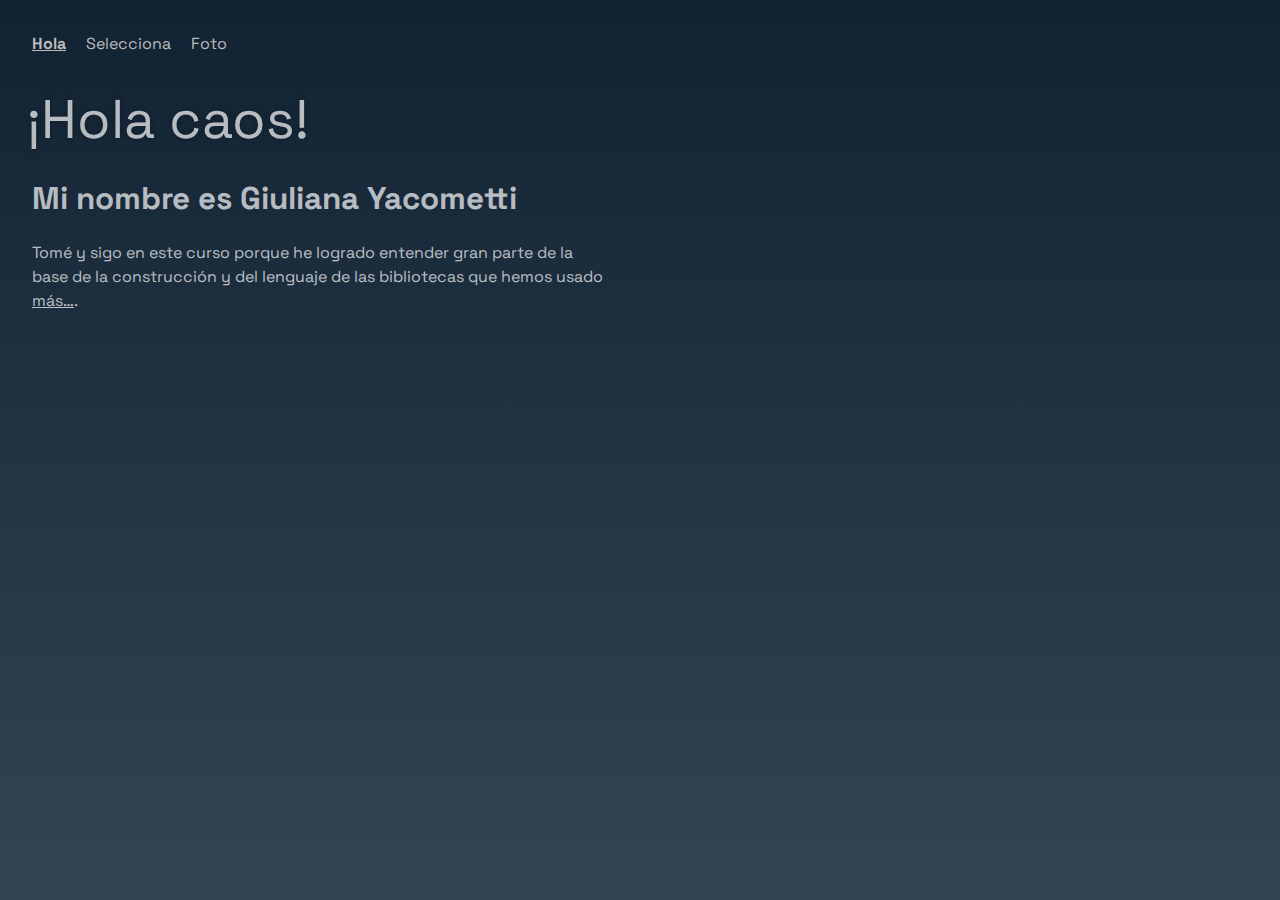
<file: index.html>
<!DOCTYPE html>
<html lang="es">
    <head>
        <meta charset="utf-8" />
        <title>👴🏻👴🏼👴🏽👴🏾👴🏿 jQuery</title>
        <link rel="stylesheet" href="style.css" />
    </head>
    <body>
        <main>
            <p>
                <a href="index.html" class="activo">Hola</a>
                <a href="page-1.html">Selecciona</a>
                <a href="page-2.html">Foto</a>
            </p>
            <h1></h1>
            <h2></h2>
            <p id="aqui"></p>
            <p id="alla" class="escondido"></p>
        </main>
        <script src="https://ajax.googleapis.com/ajax/libs/jquery/3.7.1/jquery.min.js"></script>
        <script>
            var texto = {
                saludo: ["¡Hola caos!", "¡Hola cosmos!", "¡Hola mundo!"],
                nombre: "Mi nombre es Giuliana Yacometti",
                motivo: "Tomé y sigo en este curso porque he logrado entender gran parte de la base de la construcción y del lenguaje de las bibliotecas que hemos usado <span>más…</span>.",
                etc: "Ya revisé mi primera nota y representa lo que he aprendido y aplicado en los ejercicios clase a clase.",
            };
            var aleatorio = Math.floor(Math.random() * texto.saludo.length);
            console.log(aleatorio);
            $("h1").html(texto.saludo[aleatorio]);
            $("h2").html(texto.nombre);
            $("#aqui").html(texto.motivo);
            $("#alla").html(texto.etc);
            function revelador() {
                $("#alla").toggleClass("escondido");
            }
            $("span").hover(revelador);
        </script>
    </body>
</html>
</file>
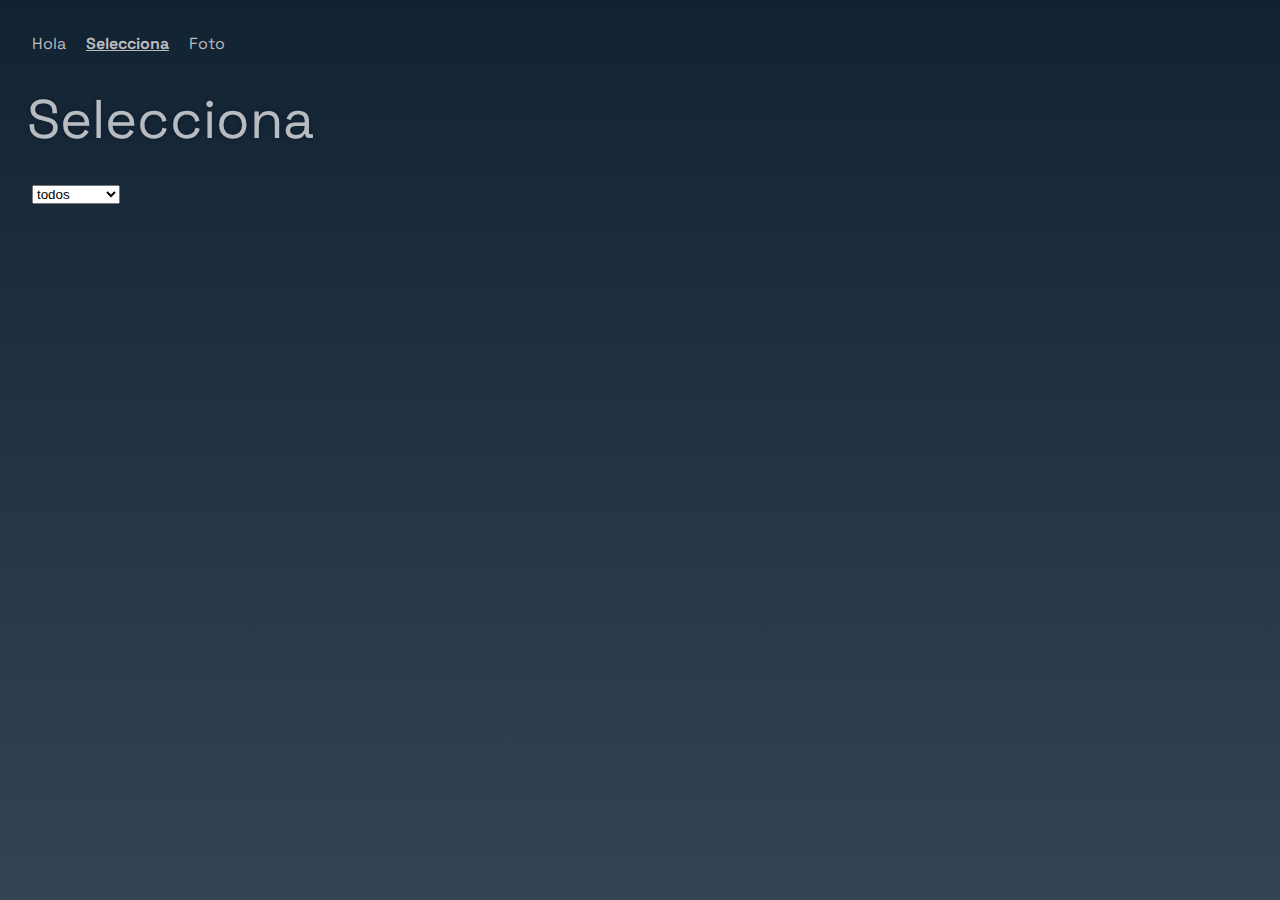
<file: page-1.html>
<!DOCTYPE html>
<html lang="es">
    <head>
        <meta charset="utf-8" />
        <title>👴🏻👴🏼👴🏽👴🏾👴🏿 jQuery</title>
        <link rel="stylesheet" href="style.css" />
    </head>
    <body>
        <main>
            <p>
                <a href="index.html">Hola</a>
                <a href="page-1.html" class="activo">Selecciona</a>
                <a href="page-2.html">Foto</a>
            </p>
            <h1>Selecciona</h1>

            <select>
                <option>todos</option>
                <option>aries</option>
                <option>tauro</option>
                <option>geminis</option>
                <option>cancer</option>
                <option>leo</option>
                <option>virgo</option>
                <option>libra</option>
                <option>escorpio</option>
                <option>sagitario</option>
                <option>capricornio</option>
                <option>acuario</option>
                <option>piscis</option>
            </select>

            <aside></aside>
        
        </main>
         <script src="https://ajax.googleapis.com/ajax/libs/jquery/3.7.1/jquery.min.js"> 
        </script>
        <script>
         $.getJSON("https://raw.githubusercontent.com/profesorfaco/dno096-2024/main/clase-05/datos.json", function( data ) {
                console.log(data);
                
                data.forEach(function(d){
                $("aside").append("<div class='"+d.signo+"'><img src='"+d.foto+"'><p>"+ d.nombre+"</p></div>");
                })

         }); 
        </script>
        
        <script>
            $("select").change(function () {
                valor = $("select").val();
                 if (valor == "aries") {
                    $(".aries").show();
                    $(".tauro").hide();
                    $(".geminis").hide();
                    $(".cancer").hide();
                    $(".leo").hide();
                    $(".virgo").hide();
                    $(".libra").hide();
                    $(".escorpio").hide();
                    $(".sagitario").hide();
                    $(".capricornio").hide();
                    $(".acuario").hide();
                    $(".piscis").hide();
                }

                 else if (valor == "tauro") {
                    $(".aries").hide();
                    $(".tauro").show();
                    $(".geminis").hide();
                    $(".cancer").hide();
                    $(".leo").hide();
                    $(".virgo").hide();
                    $(".libra").hide();
                    $(".escorpio").hide();
                    $(".sagitario").hide();
                    $(".capricornio").hide();
                    $(".acuario").hide();
                    $(".piscis").hide();
                }

                else if (valor == "geminis") {
                    $(".aries").hide();
                    $(".tauro").hide();
                    $(".geminis").show();
                    $(".cancer").hide();
                    $(".leo").hide();
                    $(".virgo").hide();
                    $(".libra").hide();
                    $(".escorpio").hide();
                    $(".sagitario").hide();
                    $(".capricornio").hide();
                    $(".acuario").hide();
                    $(".piscis").hide();
                }


                 else if (valor == "cancer"){
                    $(".aries").hide();
                    $(".tauro").hide();
                    $(".geminis").hide();
                    $(".cancer").show();
                    $(".leo").hide();
                    $(".virgo").hide();
                    $(".libra").hide();
                    $(".escorpio").hide();
                    $(".sagitario").hide();
                    $(".capricornio").hide();
                    $(".acuario").hide();
                    $(".piscis").hide();
                }

                 else if (valor == "leo"){
                    $(".aries").hide();
                    $(".tauro").hide();
                    $(".geminis").hide();
                    $(".cancer").hide();
                    $(".leo").show();
                    $(".virgo").hide();
                    $(".libra").hide();
                    $(".escorpio").hide();
                    $(".sagitario").hide();
                    $(".capricornio").hide();
                    $(".acuario").hide();
                    $(".piscis").hide();
                }

                else if (valor == "virgo"){
                    $(".aries").hide();
                    $(".tauro").hide();
                    $(".geminis").hide();
                    $(".cancer").hide();
                    $(".leo").hide();
                    $(".virgo").show();
                    $(".libra").hide();
                    $(".escorpio").hide();
                    $(".sagitario").hide();
                    $(".capricornio").hide();
                    $(".acuario").hide();
                    $(".piscis").hide();
                }

                else if (valor == "libra"){
                    $(".aries").hide();
                    $(".tauro").hide();
                    $(".geminis").hide();
                    $(".cancer").hide();
                    $(".leo").hide();
                    $(".virgo").hide();
                    $(".libra").show();
                    $(".escorpio").hide();
                    $(".sagitario").hide();
                    $(".capricornio").hide();
                    $(".acuario").hide();
                    $(".piscis").hide();
                }

                else if (valor == "escorpio"){
                    $(".aries").hide();
                    $(".tauro").hide();
                    $(".geminis").hide();
                    $(".cancer").hide();
                    $(".leo").hide();
                    $(".virgo").hide();
                    $(".libra").hide();
                    $(".escorpio").show();
                    $(".sagitario").hide();
                    $(".capricornio").hide();
                    $(".acuario").hide();
                    $(".piscis").hide();
                }

                else if (valor == "sagitario"){
                    $(".aries").hide();
                    $(".tauro").hide();
                    $(".geminis").hide();
                    $(".cancer").hide();
                    $(".leo").hide();
                    $(".virgo").hide();
                    $(".libra").hide();
                    $(".escorpio").hide();
                    $(".sagitario").show();
                    $(".capricornio").hide();
                    $(".acuario").hide();
                    $(".piscis").hide();
                }

                else if (valor == "capricornio"){
                    $(".aries").hide();
                    $(".tauro").hide();
                    $(".geminis").hide();
                    $(".cancer").hide();
                    $(".leo").hide();
                    $(".virgo").hide();
                    $(".libra").hide();
                    $(".escorpio").hide();
                    $(".sagitario").hide();
                    $(".capricornio").show();
                    $(".acuario").hide();
                    $(".piscis").hide();
                }

                else if (valor == "acuario"){
                    $(".aries").hide();
                    $(".tauro").hide();
                    $(".geminis").hide();
                    $(".cancer").hide();
                    $(".leo").hide();
                    $(".virgo").hide();
                    $(".libra").hide();
                    $(".escorpio").hide();
                    $(".sagitario").hide();
                    $(".capricornio").hide();
                    $(".acuario").show();
                    $(".piscis").hide();
                }

                else if (valor == "piscis"){
                    $(".aries").hide();
                    $(".tauro").hide();
                    $(".geminis").hide();
                    $(".cancer").hide();
                    $(".leo").hide();
                    $(".virgo").hide();
                    $(".libra").hide();
                    $(".escorpio").hide();
                    $(".sagitario").hide();
                    $(".capricornio").hide();
                    $(".acuario").hide();
                    $(".piscis").show();
                }

                else if (valor == "todos"){
                    $(".aries").show();
                    $(".tauro").show();
                    $(".geminis").show();
                    $(".cancer").show();
                    $(".leo").show();
                    $(".virgo").show();
                    $(".libra").show();
                    $(".escorpio").show();
                    $(".sagitario").show();
                    $(".capricornio").show();
                    $(".acuario").show();
                    $(".piscis").show();
                }
            });          
        </script>
    </body>
</html>
</file>
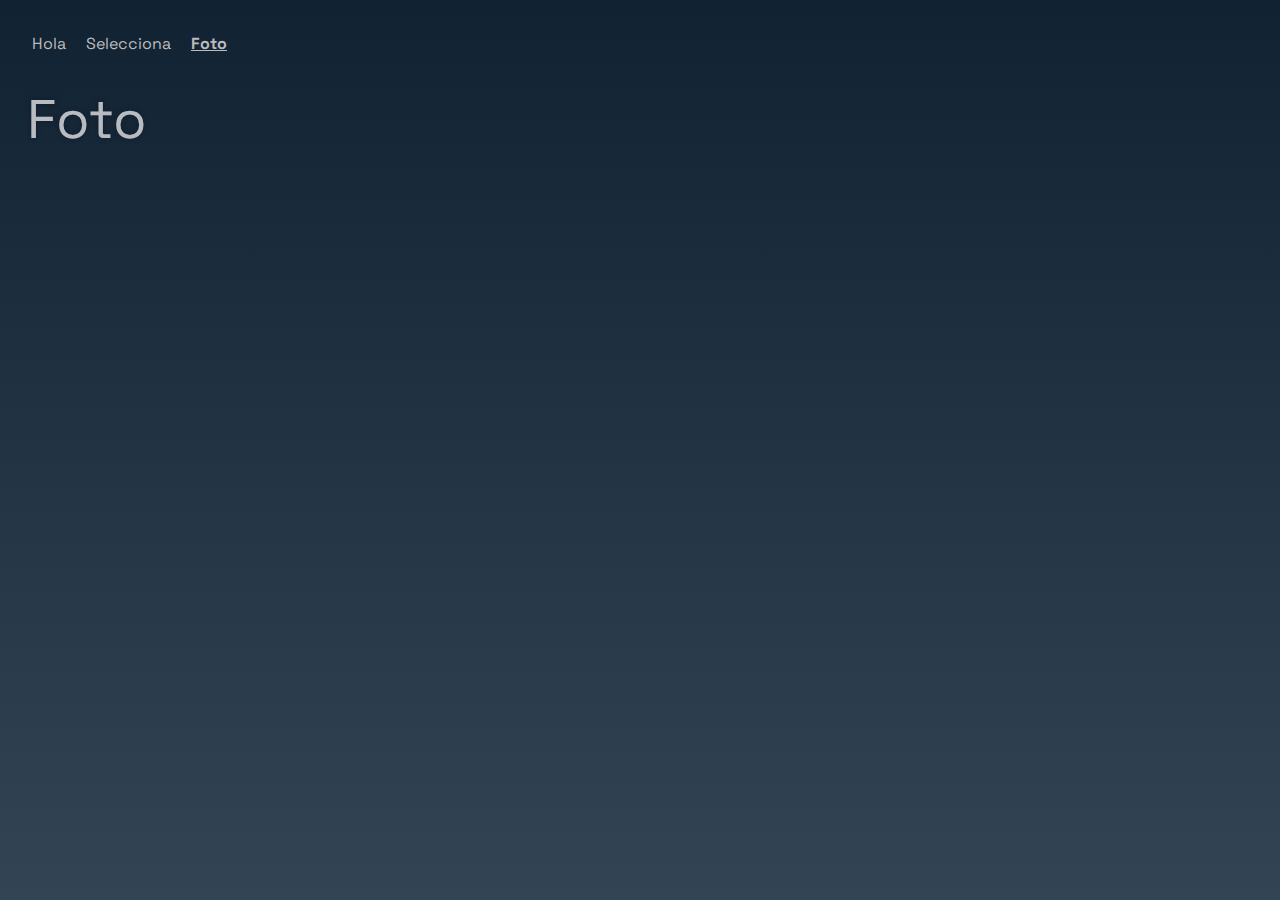
<file: page-2.html>
<!DOCTYPE html>
<html lang="es">
    <head>
        <meta charset="utf-8" />
        <title>👴🏻👴🏼👴🏽👴🏾👴🏿 jQuery</title>
        <link rel="stylesheet" href="style.css" />
        <style>
            img{
                width: min(80%,400px); 
                border:2px solid white;
            }
            p:last-child{
                margin-bottom:5rem;
            }
        </style>
    </head>
    <body>
        <main>
            <p>
                <a href="index.html">Hola</a>
                <a href="page-1.html">Selecciona</a>
                <a href="page-2.html" class="activo">Foto</a>
            </p>
            <h1>Foto</h1>
        </main>
        <script src="https://ajax.googleapis.com/ajax/libs/jquery/3.7.1/jquery.min.js"></script>
        <script>
            //Generen su propia API Key en https://api.nasa.gov/
            $.getJSON( "https://api.nasa.gov/planetary/apod?api_key=9dBudo1GxWOYys5vQWiSdeEF83nkPZUbgIx7SaKD&date=2002-12-11", function( data ) {
                console.log(data);
                $("h1").after("<img src='"+data.hdurl+"'><h4>"+data.title+"</h4>"+"<p>"+data.explanation+"</p>");
            }); 
            // busquen una fecha especial, puede ser su nacimiento. Seguro existe una foto para ese día: https://apod.nasa.gov/apopd/archivepix.html           
        </script>
    </body>
</html>
</file>
<file: style.css>
@import url("https://fonts.googleapis.com/css2?family=Space+Grotesk:wght@300..700&display=swap");

html, body {
    background: linear-gradient(#123,#345);
    color: rgba(255, 255, 255, 0.7);
    margin: 0;
    padding: 0;
    font-family: "Space Grotesk", sans-serif;
    font-weight: 400;
    font-style: normal;
}

main {
    padding: 1rem 2rem;
    width: calc(50vw - 4rem);
    min-height: calc(100vh - 2rem);
}

@media (orientation: portrait) {
    main {
        width: calc(90vw - 4rem);
    }
}

a {
    color: #bbb;
    text-decoration: none;
    margin-right: 1rem;
}

a:hover {
    color: #fff;
}

a.activo {
    font-weight: #ddd;
    font-weight: bold;
    text-decoration: underline;
}

h1 {
    font-size: calc(1rem + 3vw);
    text-shadow: 0 0 5px rgba(10, 20, 30, 0.5);
    font-weight: normal;
    margin-left: -5px;
    line-height: 1;
}

h2 {
    font-size: calc(1rem + 1.2vw);
    line-height: 1;
}

p {
    line-height: 1.5;
}

.escondido {
    visibility: hidden;
}

span {
    text-decoration: underline;
}

span:hover {
    color: rgba(255, 255, 255, 0.3);
}

 .unos{
     background:rgba(255,255,255,0.5);
     padding:1rem;
     margin:1rem 0;
 }

  .otros{
      background:rgba(0,0,0,0.5);
      padding:1rem;
      margin:1rem 0;
     }
</file>
